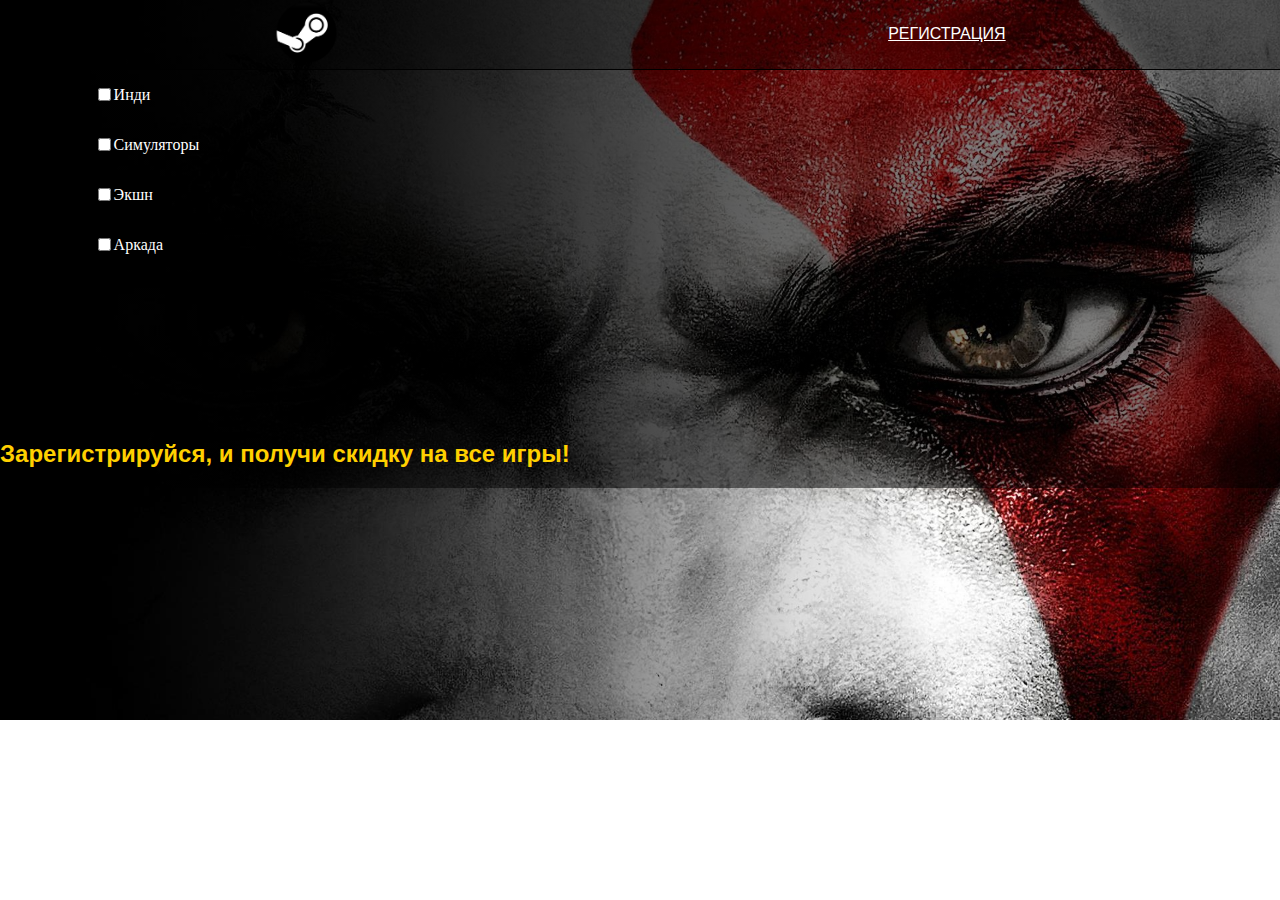
<file: products_sorting/index.html>
<!DOCTYPE html>
<html>
    <head>
        <link rel="stylesheet" href="style.css">
    </head>

    <body>
        <header class="header">
            <div>
                <img src="BackgroundImages/logo.png"/>
            </div>

            <div class="registerBlock">
                <a class="reg register" href="Links/register.html">РЕГИСТРАЦИЯ</a>
            </div>
        </header>

        <div class="main">
            <div class="filter">
                <div class="points">
                    <div class="point"><input type="checkbox" class="check" data="indie"/> <p>Инди</p></div>
                    <div class="point"><input type="checkbox" class="check" data="simulator"/> <p>Симуляторы</p></div>
                    <div class="point"><input type="checkbox" class="check" data="action"/> <p>Экшн</p></div>
                    <div class="point"><input type="checkbox" class="check" data="arcade"/> <p>Аркада</p></div>
                </div>
            </div>

            <div class="products">

            </div>

            
        </div>

        <div class="saleBlock">
            <h2>Зарегистрируйся, и получи скидку на все игры!</h2>
        </div>
        
        
        <script src="index.js"></script>
    </body>
</html>
</file>
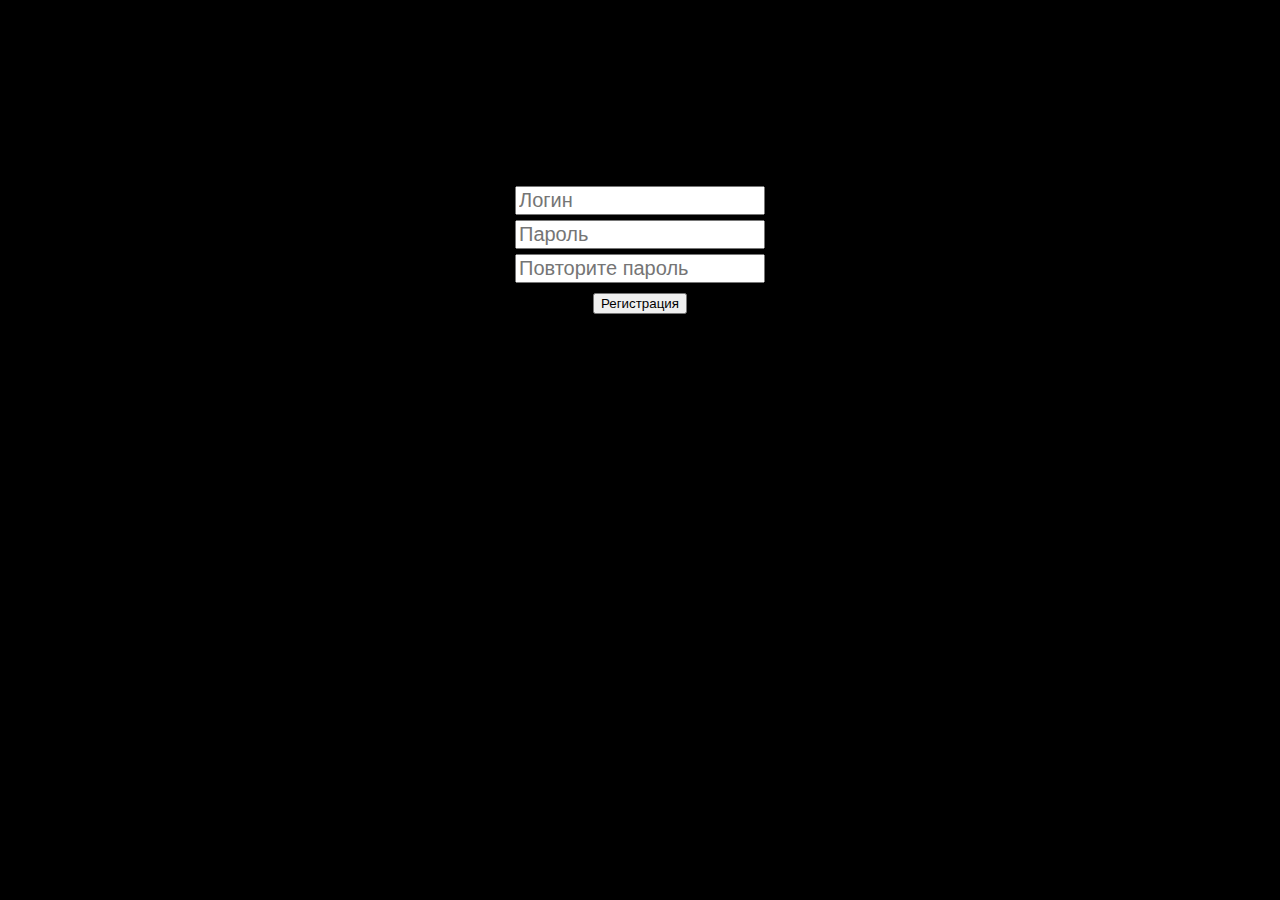
<file: products_sorting/Links/register.html>
<!DOCTYPE html>
<html>
    <head>
        <title>Регистрация</title>
        <link rel="stylesheet" href="register.css">
    </head>

    <body>
        <div class="main">
            <div class="registerInputs">
                <input class="registerLogin" placeholder="Логин"/>
                <input class="registerPassword" placeholder="Пароль" type="password"/>
                <input class="registerPasswordAgain" placeholder="Повторите пароль" type="password"/>
            </div>
            
            <div class="registerButtons">
                <button>Регистрация</button>
            </div>
        </div>

        <script src="register.js"></script>
    </body>
</html>
</file>
<file: products_sorting/style.css>
body {
    background: linear-gradient( rgba(0, 0, 0, 0.5), rgba(0, 0, 0, 0.5) ), url('BackgroundImages/background.jpg');
    background-size: 100%;
    background-repeat: no-repeat;
    margin: 0;
    padding: 0;
}

.header {
    display: flex;
    justify-content: space-around;
    align-items: center;
    border-bottom: 1px solid black;
    background-color: rgba(0, 0, 0, 0.3);
}
.header img{
    width: 65px;
}

.register a {
    color: white;
}

.point p {
    color: #fff;
}

.point {
    display: flex;
    align-items: center;
}
.main {
    display: flex;
    justify-content: space-around;
    height: 350px;
}
.products {
    width: 800px;
    height: 100%;
    display: flex;
    flex-wrap: wrap;
    justify-content: space-around;

}


.game {
    width: 250px;
    display: flex;
    align-items: center;
    justify-content: space-around;
    background-color: rgb(255, 255, 255, 0.2);
    border: 1px solid black;
}
.buyBtn {
    background-color: rgb(172, 5, 5, 0.8);
    color: white;
    border: none;
    border-bottom: 1px solid black;
    font-size: 17px;
    padding: 4px;
    cursor: pointer;

}
.price {
    font-family: Arial, Helvetica, sans-serif;
    color: white;
    font-size: 17px;
    z-index: 5;
}
.oldPrice {
    color: rgb(192, 10, 10);
    text-decoration: line-through;
}

.reg {
    font-family: Arial, Helvetica, sans-serif;
    color: white;
    cursor: pointer;
}
.reg:hover {
    text-decoration: underline;
}

.saleBlock h2 {
    color: rgb(255, 208, 0);
    font-family: Arial, Helvetica, sans-serif;
}

.loggedBlock {
    width: 250px;
    display: flex;
    justify-content: space-around;
}
.logged {
    color: white;
    font-family: Arial, Helvetica, sans-serif;
    font-size: 17px;
}

.hide {
    display: none;
}

.logoutBtn {
    cursor: pointer;
    background-color: rgb(192, 10, 10, 0);
    color: white;
    border: 1px solid rgb(192, 10, 10);
    border-radius: 10px;
    padding: 3px;
    transition: all ease 0.5s;
}
.logoutBtn:hover {
    background-color: rgb(192, 10, 10);
}
</file>
<file: products_sorting/Links/register.css>
body {
    background-color: black;
    background-size: 100%;
    background-repeat: no-repeat;
    margin: 0;
    padding: 0;
}

.main {
    display: flex;
    justify-content: center;
    flex-direction: column;
    align-items: center;
    height: 500px;
}

.registerInputs {
    width: 250px;
    display: flex;
    flex-direction: column;
    margin-bottom: 5px;

}
.registerInputs input {
    margin-bottom: 5px;
    font-size: 20px;
}

.registerButtons {
    cursor: pointer;
}
</file>
